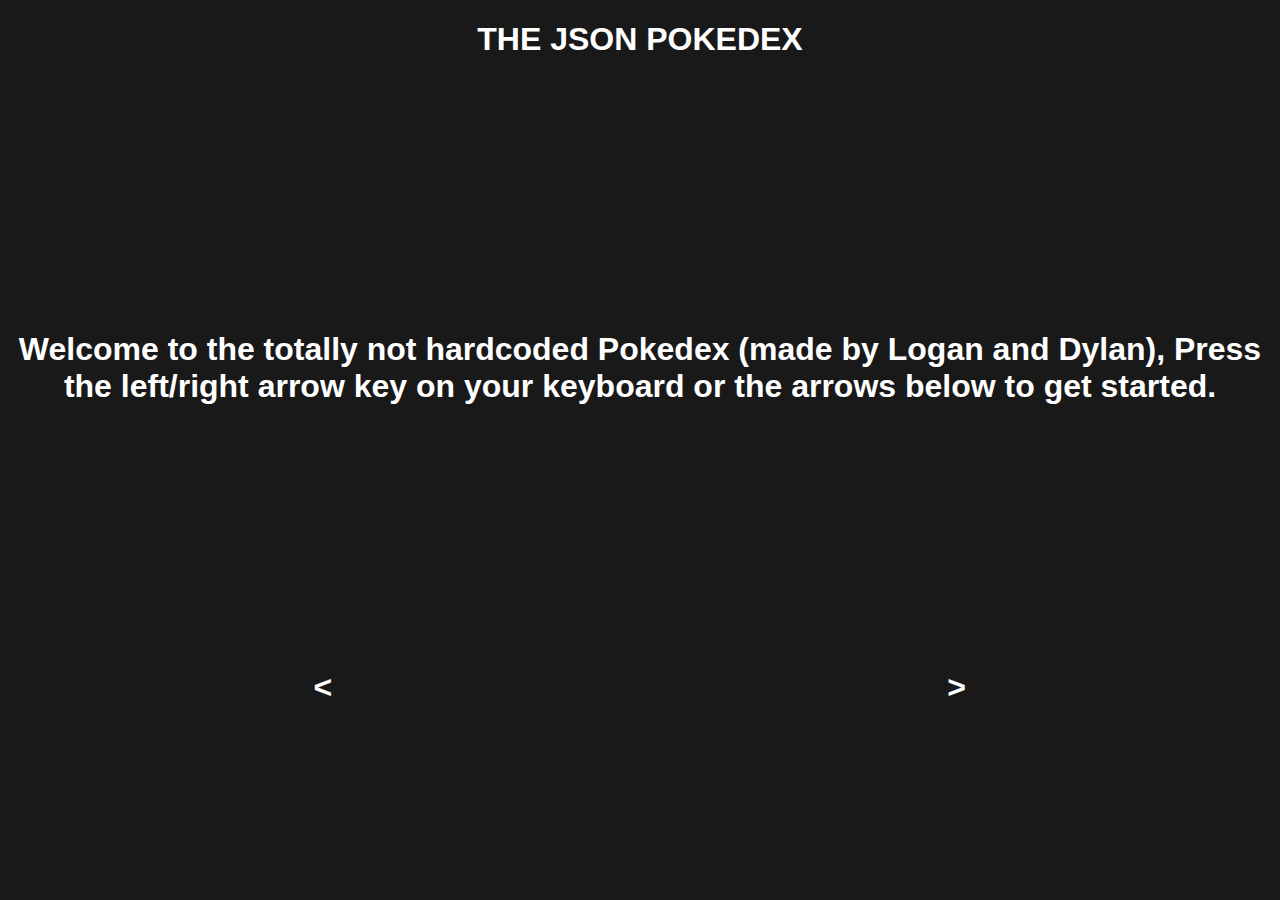
<file: index.html>
<!DOCTYPE html>
<html lang="en">

<head>
    <meta charset="UTF-8">
    <meta http-equiv="X-UA-Compatible" content="IE=edge">
    <meta name="viewport" content="width=device-width, initial-scale=1.0">
    <title>THE POKEMO</title>
    <link rel="stylesheet" href='css/main.css'>
</head>

<body>
    <h1 id="heading">THE JSON POKEDEX</h1>
    <h1 id="NOESCAPE">Welcome to the totally not hardcoded Pokedex (made by Logan and Dylan), Press the left/right arrow
        key on your
        keyboard or the arrows below to get started.</h1>
    <div id="main">
        <h1 id="name">Name</h1>
        <div id="holder">
            <img src="images/charmander.png" id="theimage">
            <div id="info">
                <p class="heading"><strong>Abilities</strong></p>
                <p class="heading"><strong>Misc. Info</strong></p>
                <div id="abilities">
                    <p>Ability Name</p>
                </div>
                <div id="altinfo">
                    <p>height</p>
                    <p>weight</p>
                    <p>base xp</p>
                    <p>order</p>
                </div>
                <p class="heading"><strong>Stats</strong></p>
                <div id="stats">
                    <div class="stat_type">
                        <p>hp: num</p>
                        <p>effort: num</p>
                    </div>
                </div>
            </div>
        </div>
    </div>
    <p class="arrow"><strong>&lt</strong></p>
    <p class="arrow"><strong>&gt</strong></p>
    <script src="main.js"></script>
</body>

</html>
</file>
<file: css/main.css>
body {
  background-color: #191919;
}

* {
  color: white;
  font-family: 'Segoe UI', Tahoma, Geneva, Verdana, sans-serif;
}

p, h1, h2 {
  text-align: center;
}

img {
  width: 25rem;
  height: 25rem;
  display: inline-block;
}

.arrow {
  display: inline-block;
  width: 49.8%;
  height: 2rem;
  font-size: 2rem;
  margin-top: 1rem;
  margin-bottom: 0;
  user-select: none;
}

#name {
  margin-top: .5rem;
}

#main {
  width: 75rem;
  background-color: #1e1e1e;
  height: 35rem;
  margin-left: auto;
  margin-right: auto;
  padding: .5rem 1rem 1rem 1rem;
  transform-style: preserve-3d;
  transition: transform .5s ease-in;
  transform: rotateY("90deg")
}

#holder {
  display: flex;
  justify-content: center;
  align-items: center;
  column-gap: 2rem;
}

#info {
  width: 45rem;
  height: 28rem;
  display: flex;
  justify-content: center;
  flex-wrap: wrap;
  align-items: flex-start;
  column-gap: 4rem;
  row-gap: 1rem;
  background-color: #232323;
  padding: .5rem 1rem 1rem 1rem;
}

.heading {
  width: 30%;
  height: 2rem;
  margin: 0 0 0 0;
  flex-grow: 2;
  font-size: 1.6rem;
}

#abilities {
  background-color: #1e1e1e;
  width: 20rem;
  height: 7rem;
  display: inline-block;
}

#altinfo {
  background-color: #1e1e1e;
  width: 20rem;
  height: 7rem;
  display: flex;
  justify-content: center;
  flex-wrap: wrap;
  align-items: center;
  row-gap: 0rem;
}

#altinfo > p {
  width: 50%;
  margin: 0 0 0 0;
  display: inline-block;
}

#stats {
  background-color: #1e1e1e;
  width: 35rem;
  height: 12rem;
  display: flex;
  flex-wrap: wrap;
  justify-content: center;
  align-items: center;
  column-gap: .35rem;
}

.stat_type {
  width: 32%;
  height: 47%;
  background-color: #232323;
}
#NOESCAPE{
  margin: auto;
  padding-top: 15.7rem;
  padding-bottom: 15.5rem;
  transform-style: preserve-3d;
  transition: transform .5s ease-in;
}
/*# sourceMappingURL=main.css.map */
</file>
